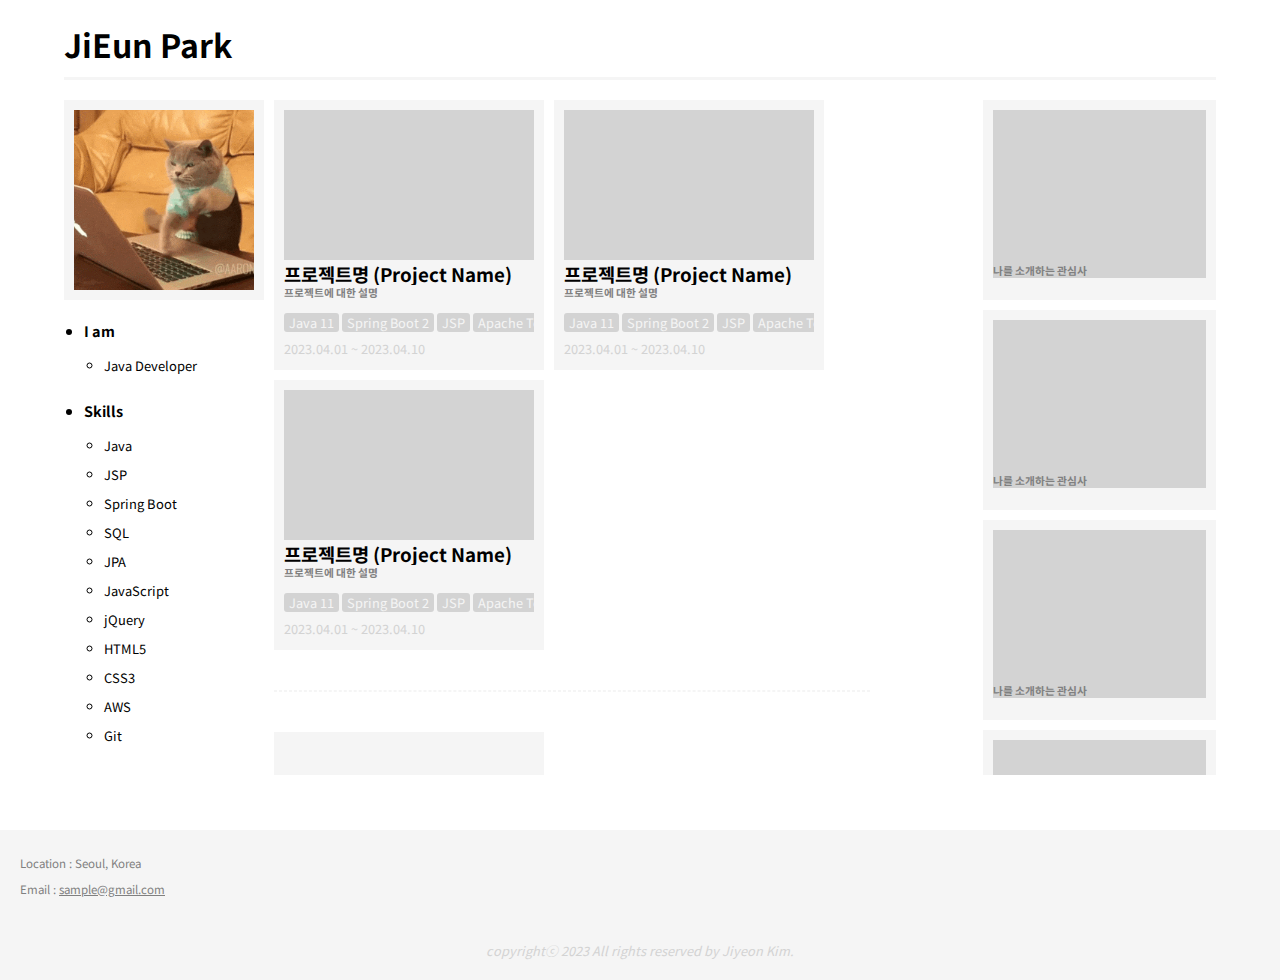
<file: index.html>
<!DOCTYPE html>
<html lang="en">

<head>
    <meta charset="UTF-8">
    <meta http-equiv="X-UA-Compatible" content="IE=edge">
    <meta name="viewport" content="width=device-width, initial-scale=1.0">

    <meta property="og:title" content="Porfolio">
    <meta property="og:description" content="박지은의 포트폴리오">
    <meta property="og:image" content="resources/images/og-image.png">

    <link rel="shortcut icon" href="https://em-content.zobj.net/thumbs/240/openmoji/338/alien-monster_1f47e.png">
    <link rel="stylesheet" href="resources/style/index.css">
    <title>JiEun Park</title>
</head>

<body>
    <header class="mobile">
        <h1>JiEun Park</h1>
        <div class="projects-tag tag">
            <span>Projects</span>
        </div>
        <div class="interests-tag tag">
            <span>Interests</span>
        </div>
    </header>
    <div class="container">
        <header class="web">
            <h1>JiEun Park</h1>
            <div class="projects-tag tag">
                <span>Projects</span>
            </div>
            <div class="interests-tag tag">
                <span>Interests</span>
            </div>
        </header>
        <div class="contents">
            <section>
                <article class="profile">
                    <img src="/resources/images/yao.gif">
                    <ul>
                        <li>
                            <h4>I am</h4>
                            <ul>
                                <li>Java Developer</li>
                            </ul>
                        </li>
                        <li>
                            <h4>Skills</h4>
                            <ul>
                                <li>Java</li>
                                <li>JSP</li>
                                <li>Spring Boot</li>
                                <li>SQL</li>
                                <li>JPA</li>
                                <li>JavaScript</li>
                                <li>jQuery</li>
                                <li>HTML5</li>
                                <li>CSS3</li>
                                <li>AWS</li>
                                <li>Git</li>
                            </ul>
                        </li>
                        <li>
                            <h4>Education</h4>
                            <ul>
                                <li>2022.12.21 ~ 2023.05.15 : 자바(JAVA) 웹개발 프로그래밍 과정 수료</li>
                            </ul>
                        </li>
                        <li>
                            <h4>Certificates</h4>
                            <ul>
                                <li>정보처리산업기사 (2023)</li>
                                <li>보유 자격증 2</li>
                                <li>보유 자격증 3</li>
                            </ul>
                        </li>
                        <li>
                            <h4>Experience</h4>
                            <ul>
                                <li>2022.08 ~ 2023.05 : Java Instructor</li>
                                <li>2021.06 ~ 2022.08 : Java Instructor</li>
                                <li>2020.07 ~ 2021.03 : Java Instructor</li>
                                <li>2015.08 ~ 2019.10 : Java Developer</li>
                                <li>2011.10 ~ 2014.09 : Java Developer</li>
                            </ul>
                        </li>


                    </ul>
                </article>
            </section>
            <section class="projects">
                <div class="backend">
                    <article class="project-name">
                        <a target="_blank" href="about:blank">
                            <div class="project-img"></div>
                        </a>
                        <h3 class="title">프로젝트명 (Project Name)</h3>
                        <h6 class="description">프로젝트에 대한 설명</h6>
                        <div class="skills">
                            <span>Java 11</span>
                            <span>Spring Boot 2</span>
                            <span>JSP</span>
                            <span>Apache Tomcat 9</span>
                            <span>Oracle</span>
                            <span>REST API</span>
                        </div>
                        <span class="period">2023.04.01 ~ 2023.04.10</span>
                    </article>
                    <article class="project-name">
                        <a target="_blank" href="about:blank">
                            <div class="project-img"></div>
                        </a>
                        <h3 class="title">프로젝트명 (Project Name)</h3>
                        <h6 class="description">프로젝트에 대한 설명</h6>
                        <div class="skills">
                            <span>Java 11</span>
                            <span>Spring Boot 2</span>
                            <span>JSP</span>
                            <span>Apache Tomcat 9</span>
                            <span>Oracle</span>
                            <span>REST API</span>
                        </div>
                        <span class="period">2023.04.01 ~ 2023.04.10</span>
                    </article>
                    <article class="project-name">
                        <a target="_blank" href="about:blank">
                            <div class="project-img"></div>
                        </a>
                        <h3 class="title">프로젝트명 (Project Name)</h3>
                        <h6 class="description">프로젝트에 대한 설명</h6>
                        <div class="skills">
                            <span>Java 11</span>
                            <span>Spring Boot 2</span>
                            <span>JSP</span>
                            <span>Apache Tomcat 9</span>
                            <span>Oracle</span>
                            <span>REST API</span>
                        </div>
                        <span class="period">2023.04.01 ~ 2023.04.10</span>
                    </article>

                </div>
                <hr>
                <div class="frontend"></div>
            </section>
            <section class="interests">
                <article>
                    <a href="about blank">
                        <div class="likes-img"></div>
                    </a>
                    <h6>나를 소개하는 관심사</h6>
                </article>
                <article>
                    <a href="about blank">
                        <div class="likes-img"></div>
                    </a>
                    <h6>나를 소개하는 관심사</h6>
                </article>
                <article>
                    <a href="about blank">
                        <div class="likes-img"></div>
                    </a>
                    <h6>나를 소개하는 관심사</h6>
                </article>
                <article>
                    <a href="about blank">
                        <div class="likes-img"></div>
                    </a>
                    <h6>나를 소개하는 관심사</h6>
                </article>
                <article>
                    <a href="about blank">
                        <div class="likes-img"></div>
                    </a>
                    <h6>나를 소개하는 관심사</h6>
                </article>
                <article>
                    <a href="about blank">
                        <div class="likes-img"></div>
                    </a>
                    <h6>나를 소개하는 관심사</h6>
                </article>

            </section>

        </div>
    </div>
    <footer>
        <div class="info">
            <ul>
                <li>Location : Seoul, Korea</li>
                <li>Email : <a target="_blank" href="mailto: sample@gmail.com">sample@gmail.com</a></li>
            </ul>
        </div>
        <address>copyrightⓒ 2023 All rights reserved by Jiyeon Kim.</address>
    </footer>

    <script type="text/javascript" src="resources/script/index.js"></script>
</body>

</html>
</file>
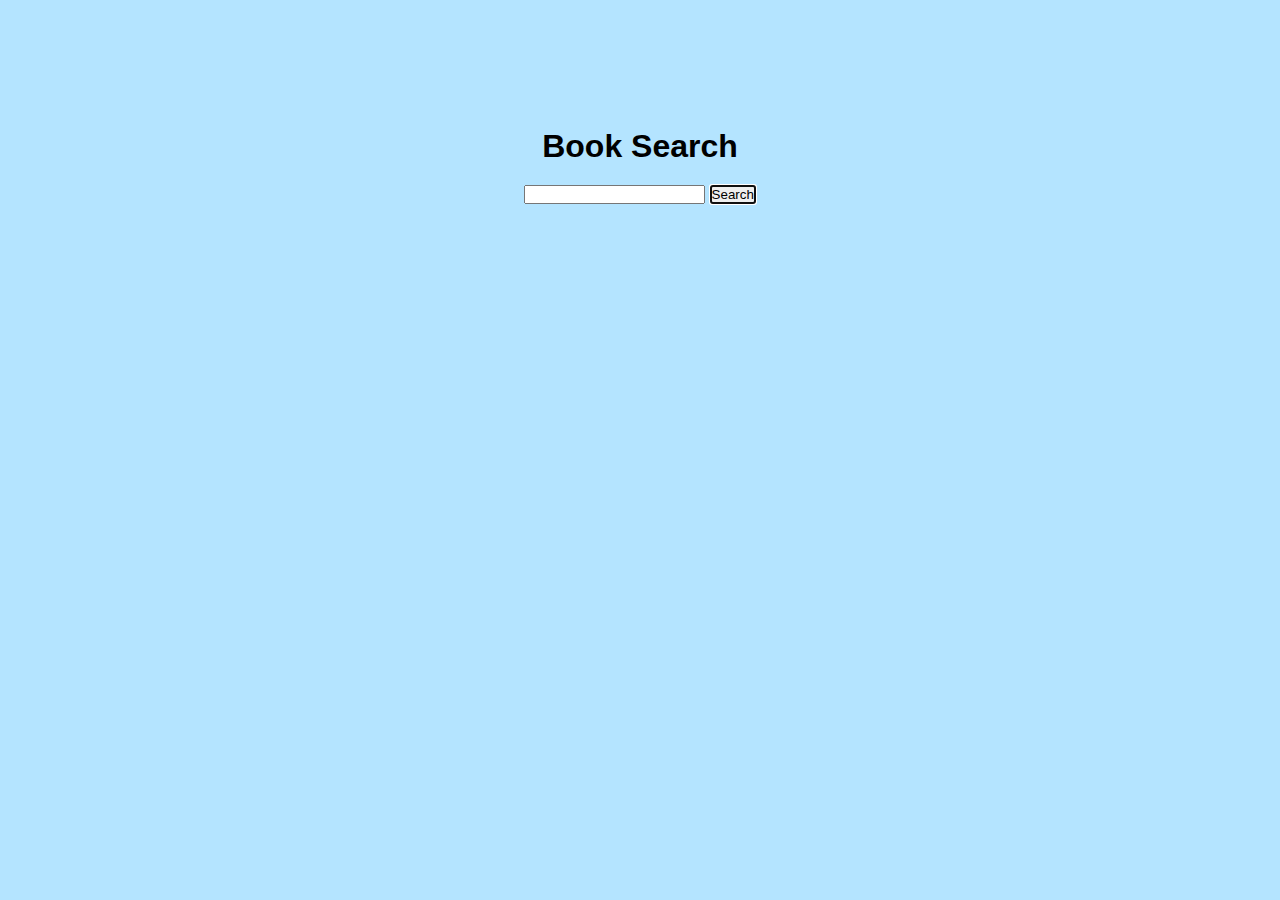
<file: booksearch/index.html>
<!DOCTYPE html>
<html lang="en">
<head>
    <meta charset="UTF-8">
    <meta http-equiv="X-UA-Compatible" content="IE=edge">
    <meta name="viewport" content="width=device-width, initial-scale=1.0">

    <link rel="stylesheet" href="book.css">
    <script src="https://ajax.googleapis.com/ajax/libs/jquery/2.2.4/jquery.min.js"></script>
    <title>Book Search</title>
</head>
<body>
    <h1>Book Search</h1>
    <form class="search-box">
        <input class="query" type="text">
        <input type="submit" value="Search" placeholder="책 제목 입력" autofocus>
    </form>
    <div id="container">
        <!-- 검색 결과 카드 들어갈 곳  -->
    </div>

    <script type="text/javascript" src="book.js"></script>
</body>
</html>
</file>
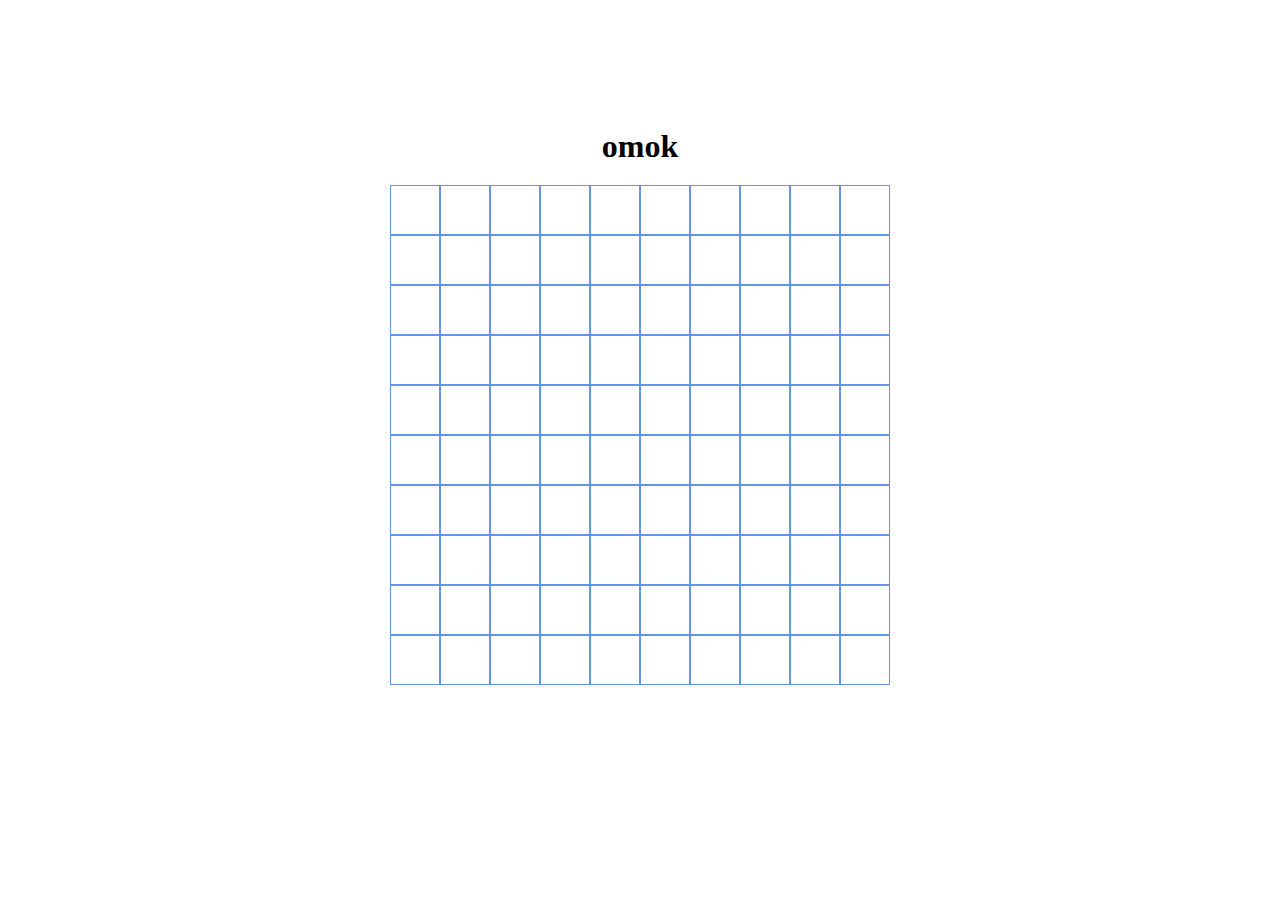
<file: omok/index.html>
<!DOCTYPE html>
<html lang="en">
<head>
    <meta charset="UTF-8">
    <meta http-equiv="X-UA-Compatible" content="IE=edge">
    <meta name="viewport" content="width=device-width, initial-scale=1.0">
    <link rel="stylesheet" href="omok.css">
    <title>OMOK</title>
</head>
<body>
    <h1>omok</h1>
    <!-- <div id="grid"></div> -->
    <div id="gameContainer"></div>
    
    <!-- 
        hint : 
        css 속성, position : absolute를 활용하면
        두 개의 맵을 겹쳐서 표현 할 수 있다.
    -->

    <script src="omok.js"></script>
</body>
</html>
</file>
<file: resources/style/index.css>
@import url('https://fonts.googleapis.com/css2?family=Noto+Sans+KR:wght@100;400&display=swap');

* {
    margin: 0;
    padding: 0;
    border-collapse: collapse;
    font-family: 'Noto Sans KR', sans-serif;
}

a {
    color: grey;
    /* text-decoration: none; */
}

::selection {
    background-color: #FBFFB1;
}

.container {
    display: grid;
    grid-template-columns: 100%;
    grid-template-rows: 100px 75vh;

    width: 90%;
    height: 90vh;
    margin: auto;
}

.contents {
    display: grid;
    grid-template-columns: 200px 3fr 1fr;
    gap: 10px;
}

section {
    overflow-y: scroll;
}

section::-webkit-scrollbar {
    display: none;
}

.profile>img {
    width: 90%;
    padding: 10px;
    background-color: whitesmoke;
}

.projects div.backend, 
.projects div.frontend 
{
    display: flex;
    flex-wrap: wrap;
    gap: 10px;
}

hr {
    width: 85%;
    margin: 40px 0;
    border: dashed 1px whitesmoke;
}

.interests {
    gap: 10px;
}

.projects article {
    width: 250px;
    height: 250px;
    padding: 10px;
    background-color: whitesmoke;
}

.projects article>h3,
.projects article>h6,
.projects article>div,
.projects article>span {
    width: 100%;
    height: 25px;
    overflow-x: scroll;
    overflow-y: hidden;
}

.projects article>h3::-webkit-scrollbar,
.projects article>h6::-webkit-scrollbar,
.projects article>div::-webkit-scrollbar,
.projects article>span::-webkit-scrollbar {
    display: none;
}

.project-img {
    height: 60%;
    filter: grayscale(1);
    background-size: cover;
    background-color: lightgrey;
}

.projects article:hover {
    border-bottom: solid 2px #f797c7;
}

.projects article:hover .project-img {
    filter: grayscale(0);
}

.skills {
    display: flex;
    align-items: center;
}

.skills>span {
    color: whitesmoke;
    font-size: 0.8em;
    border: none;
    border-radius: 3px;
    padding: 0 5px;
    margin-right: 3px;
    background-color: lightgrey;
    white-space: nowrap;
}

.skills>span:hover {
    background-color: #f797c7;
}

.description {
    color: grey;
}

.period {
    color: lightgrey;
    font-size: 0.8em;
}

.interests>article {
    height: 20vh;
    padding: 10px;
    margin-bottom: 10px;
    background-color: whitesmoke;
}

.likes-img {
    height: 85%;
    filter: grayscale(1);
    background-size: cover;
    background-color: lightgrey;
}

.interests>article:hover .likes-img {
    filter: grayscale(0);
}

.interests>article>h6 {
    color: grey;
    background-color: lightgrey;
}

.interests>article:hover>h6 {
    background-color: #FBFFB1;
}

.interests>article>h6::selection {
    background-color: #f797c7;
}

header {
    display: flex;
    justify-content: space-between;
    align-items: end;
    border-bottom: solid 3px whitesmoke;
    padding: 10px 0;
    margin-bottom: 20px;
}

header.mobile {
    display: none;
}

header>.tag {
    display: none;
    color: whitesmoke;
    padding: 0 5px;
    background-color: #f797c7;
}

h4 {
    padding: 10px 0;
}

ul {
    margin-left: 20px;
}

li {
    padding: 5px 0;
    font-size: 0.9em;
}

footer {
    display: flex;
    flex-direction: column;
    justify-content: space-around;

    width: 100vw;
    height: 150px;
    background-color: whitesmoke;
    font-size: 0.8em;
    margin-top: 20px;
}

footer ul {
    color: grey;
    list-style: none;
}

address {
    color: lightgrey;
    text-align: center;
}

@media screen and (max-width : 760px) {

    hr {
        width: 100%;
    }

    header.mobile {
        display: flex;
        position: fixed;
        z-index: 1;
        width: 90%;
        padding: 20px 30px;
        margin-bottom: 20px;
        background-color: white;
    }

    header.web {
        display: none;
    }

    .container {
        padding-top: 100px;
    }

    .container,
    .contents {
        display: flex;
        flex-direction: column;
    }

    .container {
        height: auto;
    }

    .profile>img {
        display: none;
    }

    .projects {
        order: -1;
    }

    .projects article,
    .interests>article {
        width: 85vw;
        height: 70vw;
    }
}
</file>
<file: booksearch/book.css>
* {
    margin: 0;
    padding: 0;
}


body {
    font-family: Arial, "Helvetica Neue", Helvetica, sans-serif;
    background-color:  rgb(180, 228, 255);
}

h1 {
    text-align: center;
    margin: 10% 0 20px 0;
}

.container {
    background-color:rgb(223, 255, 216);
}

.search-box {
    width: fit-content;
    margin: auto;
}

.result-card {
    display: flex;
    flex-wrap: wrap;

    align-items: center;
    justify-content: center;

    width: 180px;
    height: 250px;
    background-color: blanchedalmond;
}

#container {
    display: flex;
    flex-wrap: wrap;
    gap: 20px;
    background-color: rgb(240, 240, 203);
}
</file>
<file: omok/omok.css>
* {
    margin: 0;
    padding: 0;
}

/* #gameContainer {
    position: relative;
} */

.map {
    display: flex;
    flex-wrap: wrap;
    width: 500px;
    height: 500px;
    margin: auto;
    /* position: absolute;
    top: 0;
    left: 0; */
}

/* .black-map {
    position: absolute;
    top: 0;
    left: 0;
}

.white-map {
    position: absolute;
    top: 0;
    left: 0;
} */

.tile {
    display: flex;
    align-items: center;
    justify-content: center;

    width: 48px;
    height: 48px;

    background-color: white;
    border: solid 1px cornflowerblue;

}

.tile:hover{
    cursor: pointer;
    background-color: cornflowerblue;
}

h1{
    text-align: center;
    margin: 10% 0 20px 0;
}

#btn-container{
    display: flex;
    justify-content: center;
    padding-top: 20px;
}
</file>
